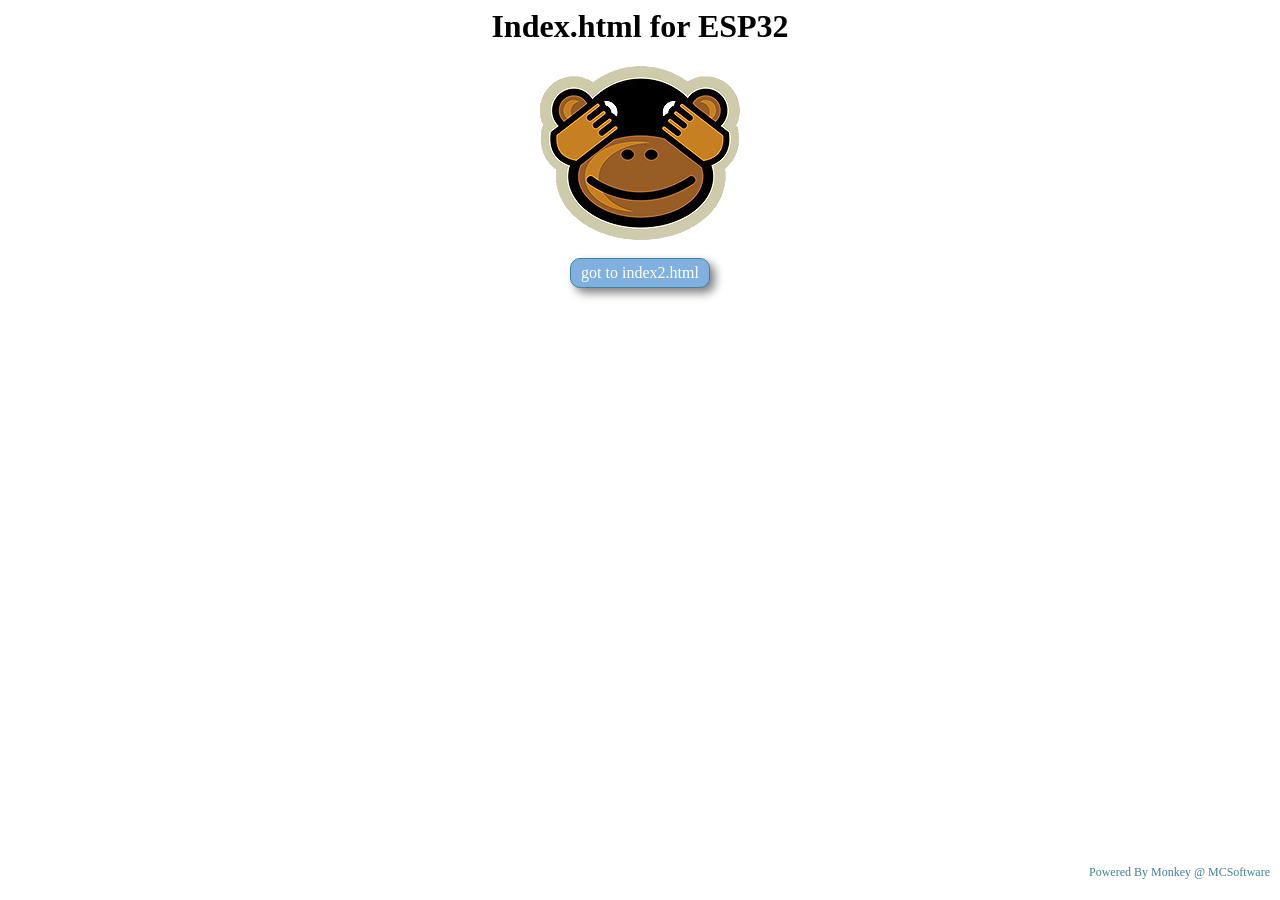
<file: SPIFFS Web Server Files/index.html>
<html>
<head><title>TEST Index.html for ESP32</title>
  <meta http-equiv="content-type" content="text/html; charset=windows-1252">
  <meta name="viewport" content="width=device-width, initial-scale=1.0, user-scalable=yes" />
  <meta name="msapplication-TileColor" content="#40B4FFFF">
  <meta name="mobile-web-app-capable" content="yes">
  <meta name="apple-itunes-app" content="app-id=1099568401">
  <meta name="apple-mobile-web-app-capable" content="yes">
<link rel="stylesheet" type="text/css" href="css/mc_styles.css" >
</head>
<body style="text-align: center">
<h1> Index.html  for ESP32</h1>
<img src="images/monkey-logo.png" />
<br/><br/>
<a href="index2.html"> got to index2.html</a> 
<div class="feed">Powered By Monkey @ MCSoftware</div>
</body>
</html>
</file>
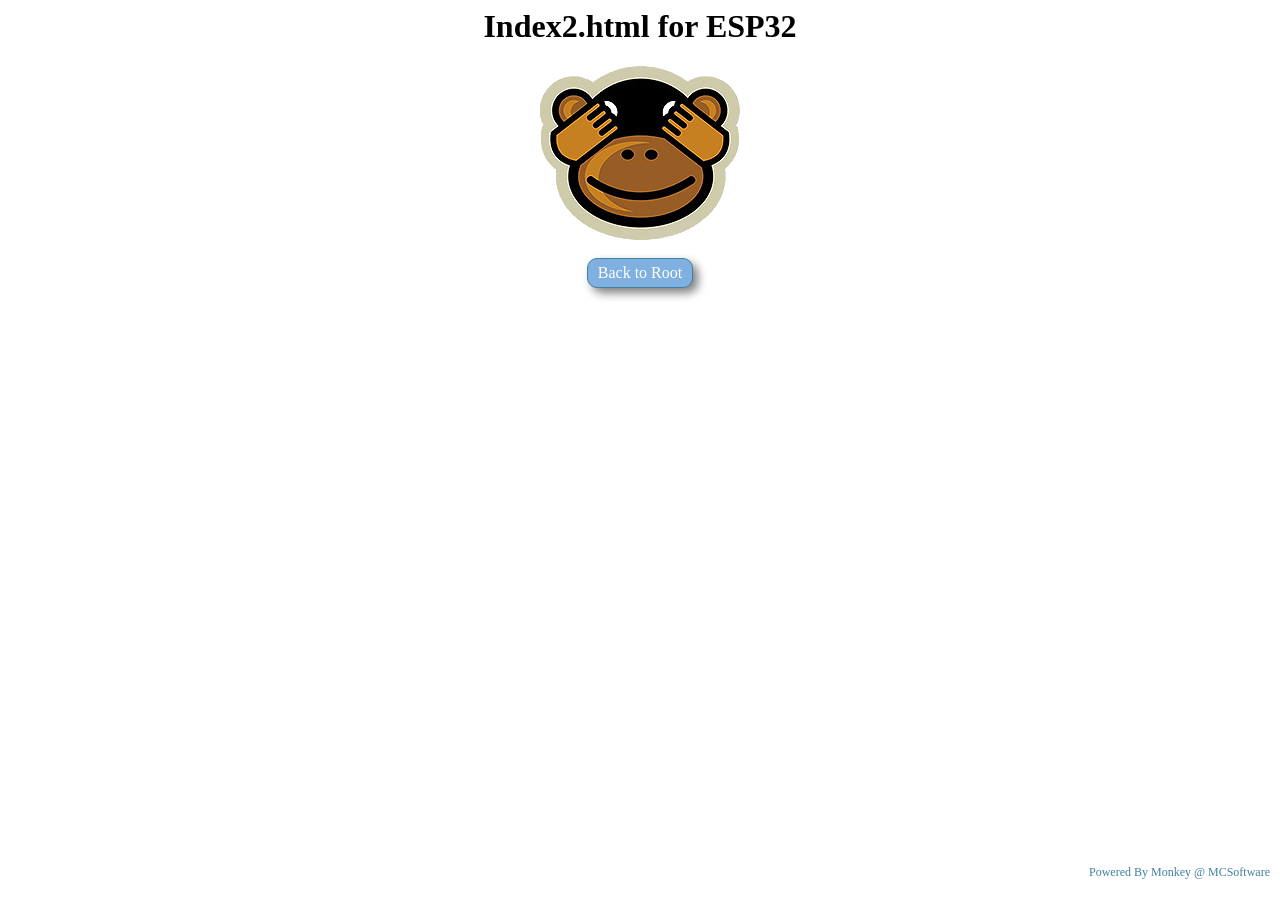
<file: SPIFFS Web Server Files/index2.html>
<html>
<head><title>TEST Index2.html for ESP32</title>
  <meta http-equiv="content-type" content="text/html; charset=windows-1252">
  <meta name="viewport" content="width=device-width, initial-scale=1.0, user-scalable=yes" />
  <meta name="msapplication-TileColor" content="#40B4FFFF">
  <meta name="mobile-web-app-capable" content="yes">
  <meta name="apple-itunes-app" content="app-id=1099568401">
  <meta name="apple-mobile-web-app-capable" content="yes">
<link rel="stylesheet" type="text/css" href="css/mc_styles.css" >
</head>
<body style="text-align: center">
<h1> Index2.html for ESP32</h1>
<img src="images/monkey-logo.png" />
<br/><br/>
<a href="index.html">Back to Root</a> 
<div class="feed">Powered By Monkey @ MCSoftware</div>
</body>
</html>
</file>
<file: SPIFFS Web Server Files/css/mc_styles.css>
body {font-family: verdana;}
a {
    color: #FFFFFF;
    text-decoration: none;
    font-family: verdana;
    background-color: #80B0E0;
    padding: 5px 10px 5px 10px;
    border: 1px solid #4080A0;
    border-radius: 10px;
    display: inline-block;
    box-shadow: grey 5px 5px 10px;
}
a:hover {
    color: #FFFF00;
    background-color: #70A0D0;
}
a:active{
  text-decoration: none;
   box-shadow: grey 2px 2px 2px;
   margin: 3px 3px 3px 3px;
}
.feed {
  position: fixed;
  font-size: 12px;
  color: #4080A0;
  bottom: 20;
  right: 10;
}
</file>
